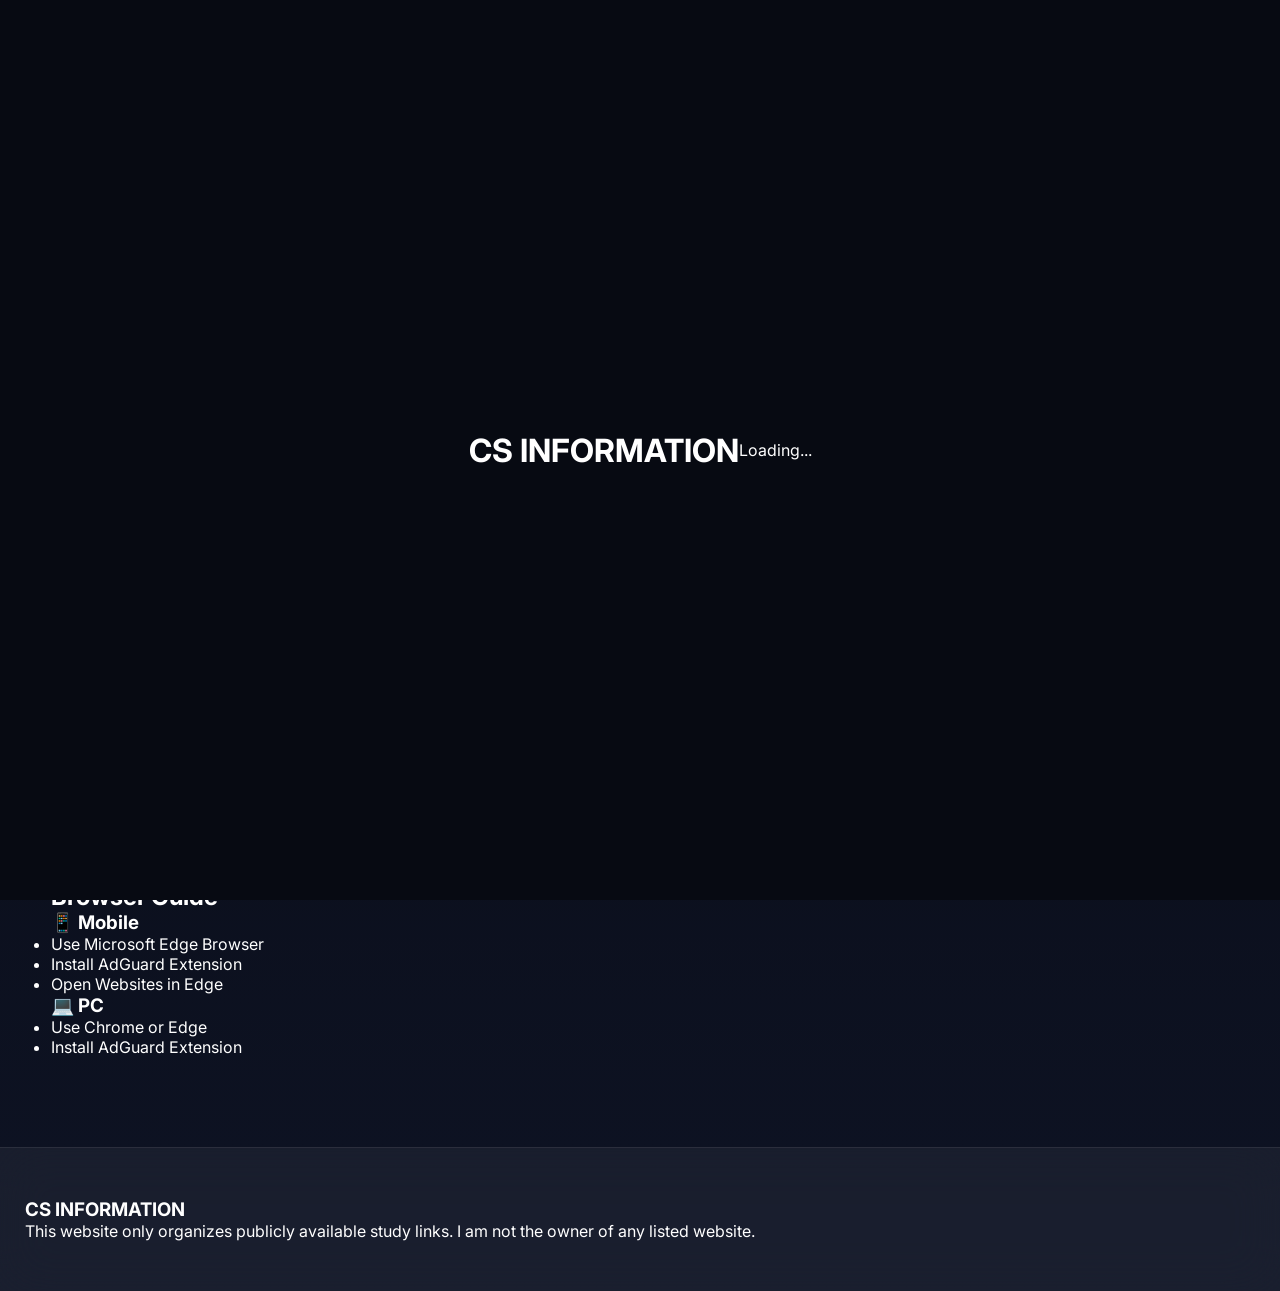
<file: index.html>
<!DOCTYPE html>
<html lang="en">

<head>

<meta charset="UTF-8">
<meta name="viewport" content="width=device-width, initial-scale=1.0">

<title>CS INFORMATION | Lecture Hub</title>

<meta name="theme-color" content="#0B1020">

<link rel="preconnect" href="https://fonts.googleapis.com">
<link rel="preconnect" href="https://fonts.gstatic.com" crossorigin>

<link href="https://fonts.googleapis.com/css2?family=Inter:wght@300;400;500;600;700;800;900&display=swap" rel="stylesheet">

<link rel="stylesheet" href="style.css">

</head>

<body>

<div id="loader">

<h1>CS INFORMATION</h1>

<p>Loading...</p>

</div>

<header>

<div class="logo">

CS INFORMATION

</div>

<nav>

<a href="#pw">PW</a>

<a href="#unacademy">Unacademy</a>

<a href="#guide">Guide</a>

<a href="#announcement">Announcement</a>

</nav>

<div class="actions">

<button id="themeToggle">🌙</button>

<a
class="social"
target="_blank"
href="https://whatsapp.com/channel/0029VbAtyUeDDmFQteHb3a33">

WhatsApp

</a>

<a
class="social"
target="_blank"
href="https://www.instagram.com/cs.information/">

Instagram

</a>

</div>

</header>

<section class="hero">

<h1>

All Study Websites
In One Place

</h1>

<p>

Premium Lecture Hub

</p>

<input

id="search"

type="text"

placeholder="Search Website..."

>

</section>

<section id="announcement">

<h2>

Announcements

</h2>

<div id="announcementBox">

</div>

</section>

<section id="pw">

<h2>

PW Lectures

</h2>

<div id="pwContainer">

</div>

</section>

<section id="unacademy">

<h2>

Unacademy Lectures

</h2>

<div id="unacademyContainer">

</div>

</section>

<section id="guide">

<h2>

Browser Guide

</h2>

<div class="guide">

<h3>📱 Mobile</h3>

<ul>

<li>Use Microsoft Edge Browser</li>

<li>Install AdGuard Extension</li>

<li>Open Websites in Edge</li>

</ul>

<h3>💻 PC</h3>

<ul>

<li>Use Chrome or Edge</li>

<li>Install AdGuard Extension</li>

</ul>

</div>

</section>

<footer>

<h3>

CS INFORMATION

</h3>

<p>

This website only organizes publicly available study links.

I am not the owner of any listed website.

</p>

</footer>

<script src="data.js"></script>

<script src="script.js"></script>

</body>

  </html>
</file>
<file: style.css>
/* =========================================
   CS INFORMATION v2.1 Premium UI
========================================= */

:root{

--bg:#070A12;

--card:rgba(255,255,255,.08);

--glass:rgba(255,255,255,.07);

--border:rgba(255,255,255,.12);

--text:#FFFFFF;

--muted:#B8C0D8;

--gold:#F7C948;

--cyan:#2DD4FF;

--purple:#9B5CFF;

--red:#FF5F6D;

--radius:24px;

}

*{

margin:0;

padding:0;

box-sizing:border-box;

}

html{

scroll-behavior:smooth;

}

body{

font-family:"Inter",sans-serif;

background:linear-gradient(180deg,#070A12,#0E1324);

color:var(--text);

overflow-x:hidden;

min-height:100vh;

}

/* Aurora */

.aurora{

position:fixed;

inset:0;

pointer-events:none;

z-index:-4;

background:

radial-gradient(circle at 10% 10%,#00D4FF25,transparent 35%),

radial-gradient(circle at 90% 20%,#9B5CFF25,transparent 35%),

radial-gradient(circle at 50% 90%,#F7C94820,transparent 40%);

filter:blur(60px);

animation:auroraMove 12s ease-in-out infinite alternate;

}

@keyframes auroraMove{

from{

transform:translateY(-20px);

}

to{

transform:translateY(20px);

}

}

/* Floating Blur */

.glass-blur{

position:fixed;

border-radius:50%;

filter:blur(90px);

opacity:.35;

z-index:-3;

pointer-events:none;

}

.blur1{

width:260px;

height:260px;

background:#2DD4FF;

top:-70px;

left:-70px;

}

.blur2{

width:320px;

height:320px;

background:#9B5CFF;

right:-80px;

top:150px;

}

.blur3{

width:260px;

height:260px;

background:#F7C948;

bottom:-80px;

left:35%;

}

/* Watermark */

.watermark{

position:fixed;

top:50%;

left:50%;

transform:translate(-50%,-50%);

opacity:.03;

pointer-events:none;

z-index:-2;

filter:blur(1px);

}

/* Loader */

#loader{

position:fixed;

inset:0;

display:flex;

justify-content:center;

align-items:center;

background:#070A12;

z-index:999999;

}

.loader-box{

text-align:center;

}

.loader-box h1{

font-size:34px;

font-weight:800;

margin-top:18px;

}

.loader-box p{

margin-top:8px;

color:var(--muted);

}
/* ===========================
   NAVBAR
=========================== */

.navbar{

position:sticky;

top:18px;

width:94%;

margin:18px auto;

padding:18px 25px;

display:flex;

justify-content:space-between;

align-items:center;

background:rgba(255,255,255,.06);

backdrop-filter:blur(25px);

border:1px solid rgba(255,255,255,.08);

border-radius:22px;

box-shadow:0 20px 60px rgba(0,0,0,.35);

z-index:999;

}

.brand{

display:flex;

align-items:center;

gap:16px;

}

.brand h2{

font-size:24px;

font-weight:800;

}

.brand span{

font-size:13px;

color:var(--muted);

}

nav{

display:flex;

gap:22px;

}

nav a{

color:white;

text-decoration:none;

font-weight:600;

transition:.3s;

position:relative;

}

nav a::after{

content:"";

position:absolute;

left:0;

bottom:-8px;

width:0;

height:2px;

background:linear-gradient(90deg,var(--gold),var(--cyan));

transition:.3s;

}

nav a:hover::after{

width:100%;

}

.header-buttons{

display:flex;

align-items:center;

gap:12px;

}

.social-btn{

padding:10px 18px;

border-radius:14px;

background:rgba(255,255,255,.08);

border:1px solid rgba(255,255,255,.08);

color:white;

text-decoration:none;

transition:.35s;

}

.social-btn:hover{

background:linear-gradient(135deg,var(--gold),var(--cyan));

color:#000;

transform:translateY(-3px);

}

#themeToggle{

width:48px;

height:48px;

border:none;

border-radius:50%;

background:linear-gradient(135deg,var(--gold),var(--cyan));

font-size:20px;

cursor:pointer;

}

/* ===========================
   HERO
=========================== */

.hero{

padding:120px 30px 70px;

text-align:center;

}

.hero h1{

font-size:62px;

font-weight:900;

line-height:1.1;

background:linear-gradient(90deg,#fff,var(--gold));

-webkit-background-clip:text;

-webkit-text-fill-color:transparent;

}

.hero p{

margin-top:18px;

font-size:19px;

color:var(--muted);

}

.hero-search{

margin-top:40px;

display:flex;

justify-content:center;

}

#search{

width:650px;

max-width:90%;

padding:18px 22px;

border-radius:18px;

border:1px solid rgba(255,255,255,.08);

background:rgba(255,255,255,.07);

backdrop-filter:blur(20px);

color:white;

font-size:17px;

outline:none;

transition:.35s;

}

#search:focus{

border-color:var(--gold);

box-shadow:0 0 25px rgba(247,201,72,.35);

   }
/* ===========================
   SECTIONS
=========================== */

section{

width:min(1300px,92%);

margin:70px auto;

}

.section-title{

display:flex;

justify-content:space-between;

align-items:center;

margin-bottom:30px;

}

.section-title h2{

font-size:34px;

font-weight:800;

}

.section-title span{

color:var(--muted);

font-size:15px;

}

/* ===========================
   CARDS
=========================== */

.cards{

display:grid;

grid-template-columns:repeat(auto-fit,minmax(320px,1fr));

gap:22px;

}

.card{

background:rgba(255,255,255,.07);

backdrop-filter:blur(30px);

border:1px solid rgba(255,255,255,.08);

border-radius:26px;

padding:24px;

transition:.35s;

overflow:hidden;

position:relative;

}

.card::before{

content:"";

position:absolute;

inset:0;

background:linear-gradient(135deg,

rgba(247,201,72,.08),

rgba(45,212,255,.05),

transparent);

opacity:0;

transition:.35s;

}

.card:hover{

transform:translateY(-8px);

box-shadow:0 25px 60px rgba(0,0,0,.45);

border-color:rgba(247,201,72,.35);

}

.card:hover::before{

opacity:1;

}

.card h3{

font-size:23px;

margin-bottom:10px;

font-weight:700;

}

.card p{

color:var(--muted);

margin-bottom:22px;

line-height:1.6;

}

.buttons{

display:flex;

gap:12px;

flex-wrap:wrap;

}

.buttons a,

.buttons button{

padding:13px 18px;

border:none;

border-radius:14px;

cursor:pointer;

font-weight:700;

transition:.3s;

text-decoration:none;

}

.openBtn{

background:linear-gradient(135deg,var(--gold),#FFE082);

color:#111;

}

.copyBtn{

background:rgba(255,255,255,.08);

color:white;

border:1px solid rgba(255,255,255,.08);

}

.favBtn{

background:linear-gradient(135deg,var(--purple),#C77DFF);

color:white;

}

.openBtn:hover,

.copyBtn:hover,

.favBtn:hover{

transform:translateY(-3px);

}

/* Status Badge */

.status{

display:inline-flex;

align-items:center;

padding:8px 14px;

border-radius:999px;

font-size:13px;

font-weight:700;

margin-bottom:16px;

background:rgba(76,175,80,.18);

color:#7CFF9B;

border:1px solid rgba(124,255,155,.2);

   }
/* ===========================
   ANNOUNCEMENT
=========================== */

.announcement-card{

background:rgba(255,255,255,.07);

backdrop-filter:blur(25px);

border:1px solid rgba(255,255,255,.08);

border-radius:24px;

padding:30px;

line-height:1.8;

color:var(--muted);

}

/* ===========================
   GUIDE
=========================== */

.guide-grid{

display:grid;

grid-template-columns:repeat(auto-fit,minmax(280px,1fr));

gap:22px;

}

.guide-card{

background:rgba(255,255,255,.07);

backdrop-filter:blur(25px);

border:1px solid rgba(255,255,255,.08);

border-radius:24px;

padding:24px;

transition:.35s;

}

.guide-card:hover{

transform:translateY(-6px);

border-color:rgba(247,201,72,.35);

}

.guide-card h3{

margin-bottom:12px;

font-size:20px;

}

.guide-card p{

color:var(--muted);

line-height:1.7;

}

/* ===========================
   FOOTER
=========================== */

footer{

margin-top:90px;

padding:50px 25px;

background:rgba(255,255,255,.05);

backdrop-filter:blur(25px);

border-top:1px solid rgba(255,255,255,.08);

}

.footer-container{

display:flex;

justify-content:space-between;

gap:40px;

flex-wrap:wrap;

}

.footer-links,

.footer-social{

display:flex;

flex-direction:column;

gap:12px;

}

.footer-links a,

.footer-social a{

color:var(--muted);

text-decoration:none;

transition:.3s;

}

.footer-links a:hover,

.footer-social a:hover{

color:var(--gold);

}

.footer-bottom{

margin-top:35px;

padding-top:25px;

border-top:1px solid rgba(255,255,255,.08);

display:flex;

justify-content:space-between;

flex-wrap:wrap;

color:var(--muted);

}

/* Scroll Button */

#scrollTop{

position:fixed;

right:25px;

bottom:25px;

width:55px;

height:55px;

border:none;

border-radius:50%;

background:linear-gradient(135deg,var(--gold),var(--cyan));

cursor:pointer;

display:none;

font-size:20px;

z-index:999;

}

/* Toast */

#toast{

position:fixed;

left:50%;

bottom:30px;

transform:translateX(-50%);

background:#111827;

color:#fff;

padding:14px 22px;

border-radius:14px;

display:none;

z-index:99999;

border:1px solid rgba(255,255,255,.1);

}

/* ===========================
   RESPONSIVE
=========================== */

@media(max-width:900px){

.navbar{

flex-direction:column;

gap:18px;

}

nav{

flex-wrap:wrap;

justify-content:center;

}

.hero h1{

font-size:42px;

}

.footer-container{

flex-direction:column;

}

.footer-bottom{

flex-direction:column;

gap:10px;

}

   }
</file>
